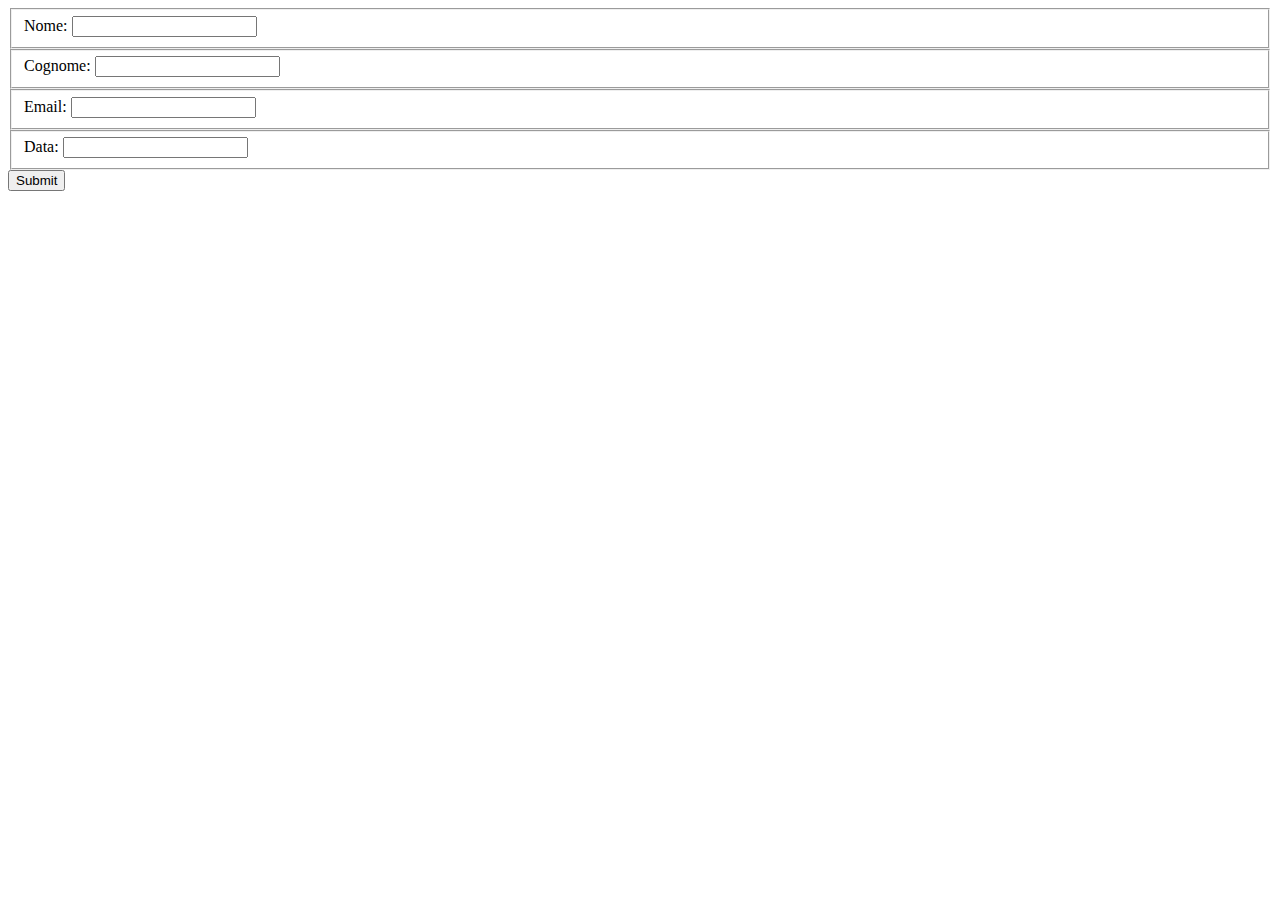
<file: ArchivioFiles/Oldproj/form.html>
<!DOCTYPE html>
<html lang="it">
<head>
  
  <meta charset="utf-8">
  <title>form.html</title>
 

<body>
<form action="test.php" method="POST">
	<fieldset>
		<label>Nome:</label>
		<input type="text" name="Nome"/>
	</fieldset>
	<fieldset>
		<label>Cognome:</label>
		<input type="text" name="Cognome"/>
	</fieldset>
	<fieldset>
		<label>Email:</label>
		<input type="text" name="Email"/>
	</fieldset>
	<fieldset>
		<label>Data:</label>
		<input type="text" name="Data"/>
	</fieldset>
	<input type="submit" name="Invia"/>
</form>
</body>
</html>
</file>
